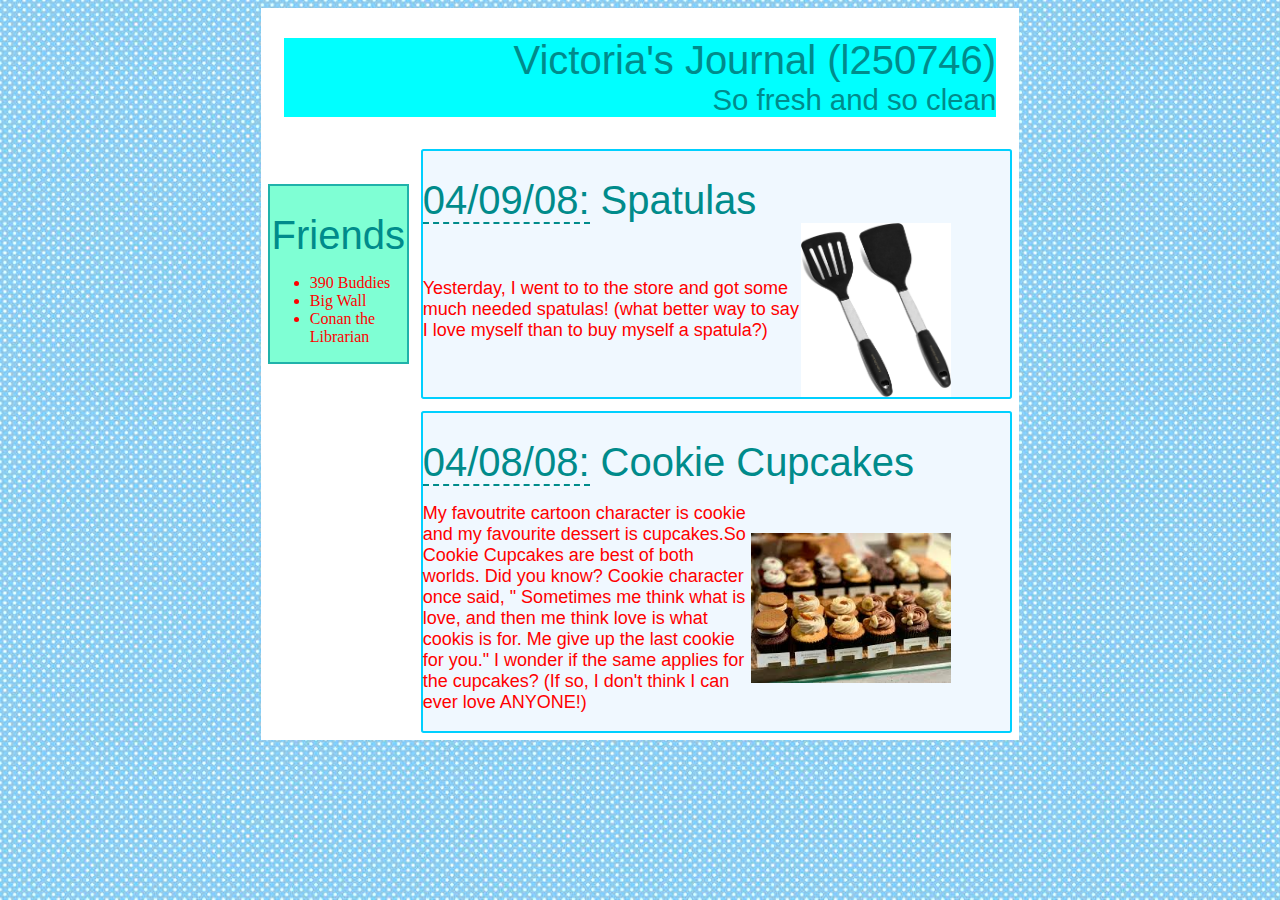
<file: index.html>
<!DOCTYPE html>
<html lang="en">
<head>
    <meta charset="UTF-8">
    <meta name="viewport" content="width=device-width, initial-scale=1.0">
    <link rel="stylesheet" href="task4.css">
    <title>Victoria's Journal</title>
</head>
<body>
    <table>    
        <tr>
            <td colspan="2">
            <div class="header">
            <h1>Victoria's Journal (l250746)</h1>
            <h2>So fresh and so clean</h2>
            </div>
            </td>
        </tr>
        <tr>
            <td class="pad">
                <div class="friends">
                    <h1>Friends</h1>
                    <ul>
                        <li>390 Buddies</li>
                        <li>Big Wall</li>
                        <li>Conan the Librarian</li>
                    </ul>
                </div>
            </td>
            <td class="pad">
                <div class="journal">
                <h1><u>04/09/08:</u> Spatulas</h1>
                <div class="pic">
                <p>Yesterday, I went to to the store and got some much needed spatulas! (what better way
                    to say I love myself than to buy myself a spatula?)
                </p>
                <img  src="spatula.jpg" alt="Spatula image" width="150px">
                </div>
                </div>
            </td>
        </tr>
        <tr>
            <td></td>
            <td class="pad">
                <div class="journal">
                <h1><u>04/08/08:</u> Cookie Cupcakes</h1>
                <div class="pic">
                <p>My favoutrite cartoon character is cookie and
                    my favourite dessert is cupcakes.So Cookie
                    Cupcakes are best of both worlds. Did you 
                    know? Cookie character once said, "
                    Sometimes me think what is love, and then me
                    think love is what cookis is for. Me give up the
                    last cookie for you." I wonder if the same 
                    applies for the cupcakes? (If so, I don't think I can ever love ANYONE!)    
                </p>
                <img  src="cupcakes.jpeg" alt="Cupcakes image" width="200px">
                </div>
                </div>
            </td>
        </tr>
    </table>
        
</body>
</html>
</file>
<file: task4.css>
body{
        background-image: url("bluebg.jpg");
}
table{
    background-color: white;
    width: 60%;
    margin: auto;
}
h1 {
    font-family: 'Calibri', sans-serif;
    color: darkcyan;
    font-size: 30pt;
    padding: 0px;
    font-weight: 400;
    margin-bottom: 0px;
}
 
h2{  
    font-family: 'Calibri',sans-serif;
    font-size: 22pt;
    color: darkcyan;
    padding: 0px;
    font-weight: 100;
    margin-top: 0px;

}
p{
    color: red;
    font-family: Arial, Helvetica, sans-serif;
    font-weight: lighter;
    font-size: 18px;
}
ul{
    text-align: left;
    color: red;
}
u{
    border-color: darkblue;
    border-bottom: dashed 2pt;
    text-decoration: none;
}
.pad{
    padding: 5px;
}
.header {
    background-color: cyan;
    text-align: right;
    margin-left: 20px;
    margin-right: 20px;
}
.friends{
    text-align: center;
    border: 2pt;
    border-style: solid;
    border-color: lightseagreen;
    background-color: aquamarine;
}
.journal{
    border: 2pt;
    border-color: rgb(0, 208, 255);
    background-color: aliceblue;
    border-style: solid;
    border-radius: 2pt;
}
.pic{
    display: flex;
    align-items: center;
    width: 90%;
}
</file>
